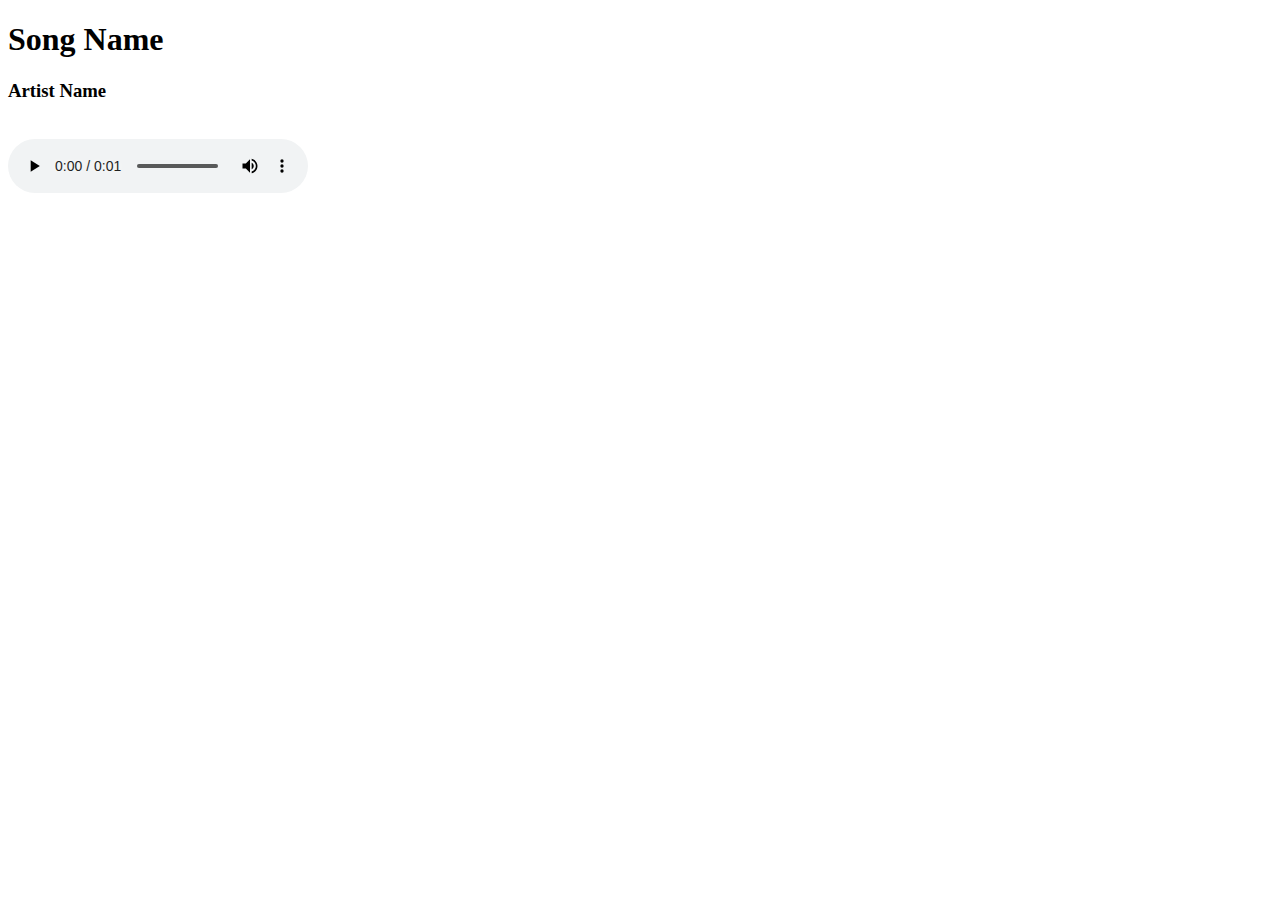
<file: moh.html>
<!DOCTYPE html>
<html>
<body>
  <li>
  <h1>Song Name</h1>
    <h3>Artist Name</h3></li>  <br>
<audio controls>
  <source src="horse.mp3" type="audio/mpeg">
  <source src="horse.mp3" type="audio/mpeg">
Your browser does not support the audio element.
</audio>

</body>
</html>
</file>
